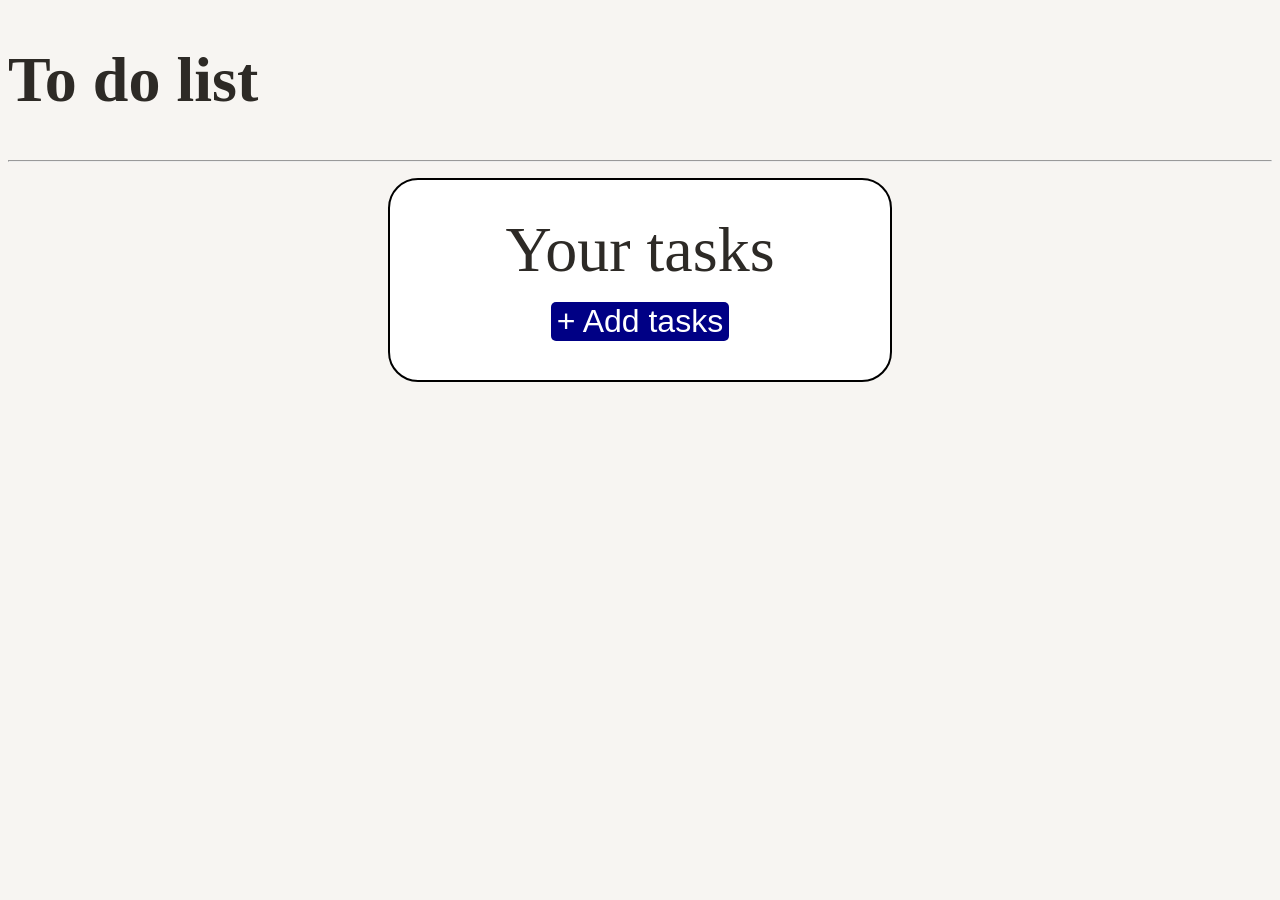
<file: index.html>
<!DOCTYPE html>
<html lang="en">
<head>
    <meta charset="UTF-8">
    <meta name="viewport" content="width=device-width, initial-scale=1.0">
    <title>To-do List</title>
    <link rel="stylesheet" href="style.css">
</head>
<body>
    <h1>To do list</h1>
    <hr>
    <div id="tasks">
        <p id="Yourtasks">Your tasks</p>
        <button id="add_task" onclick="open_overlay()">+ Add tasks</button>
    </div>
    <div id="alltasks">
    </div>
    <div id="darkbg">
        <div id="overlay">
            <h1>What would you like to do?</h1>
            <input id="input" placeholder="Please enter task here." autofocus>
            <div class="button-row">
                <button id="cancel" class="overlay_btn" onclick="close_overlay()">Cancel</button>
                <button id="submit" class="overlay_btn" onclick="add_task()">Submit</button>
            </div>
        </div>
    </div>
    <script src="index.js"></script>
</body>
</html>
</file>
<file: style.css>
body{
    font-size: 2rem;
    background-color: rgb(247, 245, 242);
    color: rgb(45, 42, 38)
}
#tasks{
    display: flex;
    text-align: center;
    justify-content: center;
    flex-direction: column;
    min-width: 500px;
    min-height: 200px;
    border-radius: 30px;
    border: 2px solid black;
    width: fit-content;
    margin-left: auto;
    margin-right: auto;
    position: sticky;
    top: 0px;
    background-color: rgb(255, 255, 255);
}
#add_task{
    border-radius: 5px;
    font-size: 2rem;
    border: none;
    cursor: pointer;
    width: fit-content;
    align-self: center;
    justify-self: center;
    margin: 10px;
    background-color: rgb(0, 0, 133);
    color: white;
}
#Yourtasks{
    font-size: 4rem;
    margin: 0;
    padding: 5px;
}
#add_task:hover{
    background-color: blue;
}
#alltasks{
    justify-content: center;
    text-align: center;
    display: flex;
    flex-direction: column;
}
#darkbg{
    position: fixed;
    z-index: 100;
    background-color: rgba(0, 0, 0, 0.4);
    height: 100vh;
    width: 100vw;
    top: 0; left: 0;
    justify-content: center;
    display: none;
}
#overlay{
    background-color: white;
    height: 500px;
    align-self: center;
    border-radius: 10px;
    display: flex;
    flex-direction: column;
}
#overlay h1{
    margin-top: 0;
    padding: 10px;
}
#overlay .button-row{
    margin-top: auto;
    margin-bottom: 5px;
    display: flex;
    justify-content: flex-end;
    gap: 8px;
    padding: 10px;
}
.overlay_btn{
    font-size: 1.5rem;
    border-radius: 5px;
    border: none;
    cursor: pointer;
    padding: 10px;
    background-color: rgb(91, 140, 123);
}
#darkbg.active{
    display: flex;
}
#input{
    margin: 10px;
    height: fit-content;
    align-self: flex-start;
    font-size: 2rem;
}
.span{
    font-size: 3rem;
    align-self: center;
    padding: 10px;
}
.task_box{
    margin-top: 10px;
    border: 2px solid black;
    border-radius: 30px;
    height: 300px;
    display: flex;
    justify-content: space-between;
    width: 500px;
    align-self: center;
    height: fit-content;
}
.del_btn{
    height: fit-content;
    width: fit-content;
    align-self: center;
    padding: 15px;
    margin: 10px;
    border-radius: 15px;
    font-size: 2.5rem;
    background-color: rgb(150, 0, 0);
    color: white;
    cursor: pointer;
    border: none;
}
.del_btn:hover{
    background-color: red;
}
</file>
